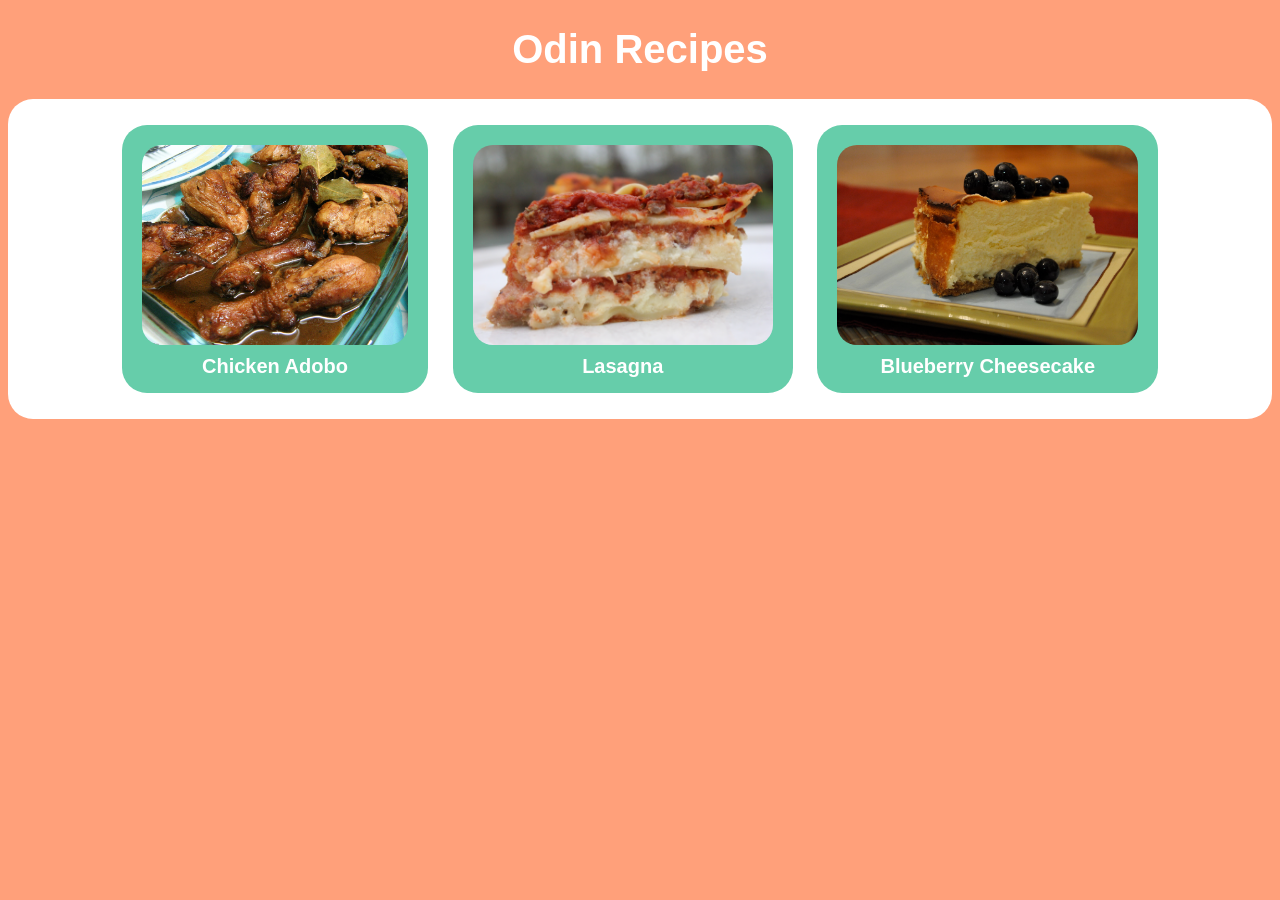
<file: index.html>
<!DOCTYPE html>
<html lang="en">
<head>
    <meta charset="UTF-8">
    <meta name="viewport" content="width=device-width, initial-scale=1.0">
    <title>Recipes</title>
    <link rel="stylesheet" href="style.css">
</head>
<body>
    <h1 id="header">Odin Recipes</h1>

    <div class="card">
        <ul class="card-content">
            <li>
                <div class="recipe">
                    <a href="./recipes/chicken-adobo.html">
                        <img class="recipe-image" src="./img/chicken-adobo.jpg" alt="Top view of chicken adobo, served on a Pyrex dish." width="480" height="360">
                    </a>
                    <div class="recipe-text">           
                        <a href="./recipes/chicken-adobo.html">Chicken Adobo</a>
                    </div>
                </div>
            </li>
            
            <li>
                <div class="recipe">
                    <a href="./recipes/lasagna.html">
                        <img class="recipe-image" src="./img/lasagna.jpg" alt="Close-up of a slice of Lasagna, on a white plate." width="480" height="319">
                    </a>
                    <div class="recipe-text">          
                        <a href="./recipes/lasagna.html">Lasagna</a>
                    </div>
                </div>
            </li>
        
            <li>
                <div class="recipe">
                    <a href="./recipes/blueberry-cheesecake.html">
                        <img class="recipe-image" src="./img/blueberry-cheesecake.jpg" alt="A slice of New York-style cheesecake, with extra blueberries on the side, served on a plate." width="480" height="319">
                    </a>
                    <div class="recipe-text">
                        <a href="./recipes/blueberry-cheesecake.html">Blueberry Cheesecake</a>
                    </div>
                </div>
            </li>
        </ul>
    </div>
</body>
</html>
</file>
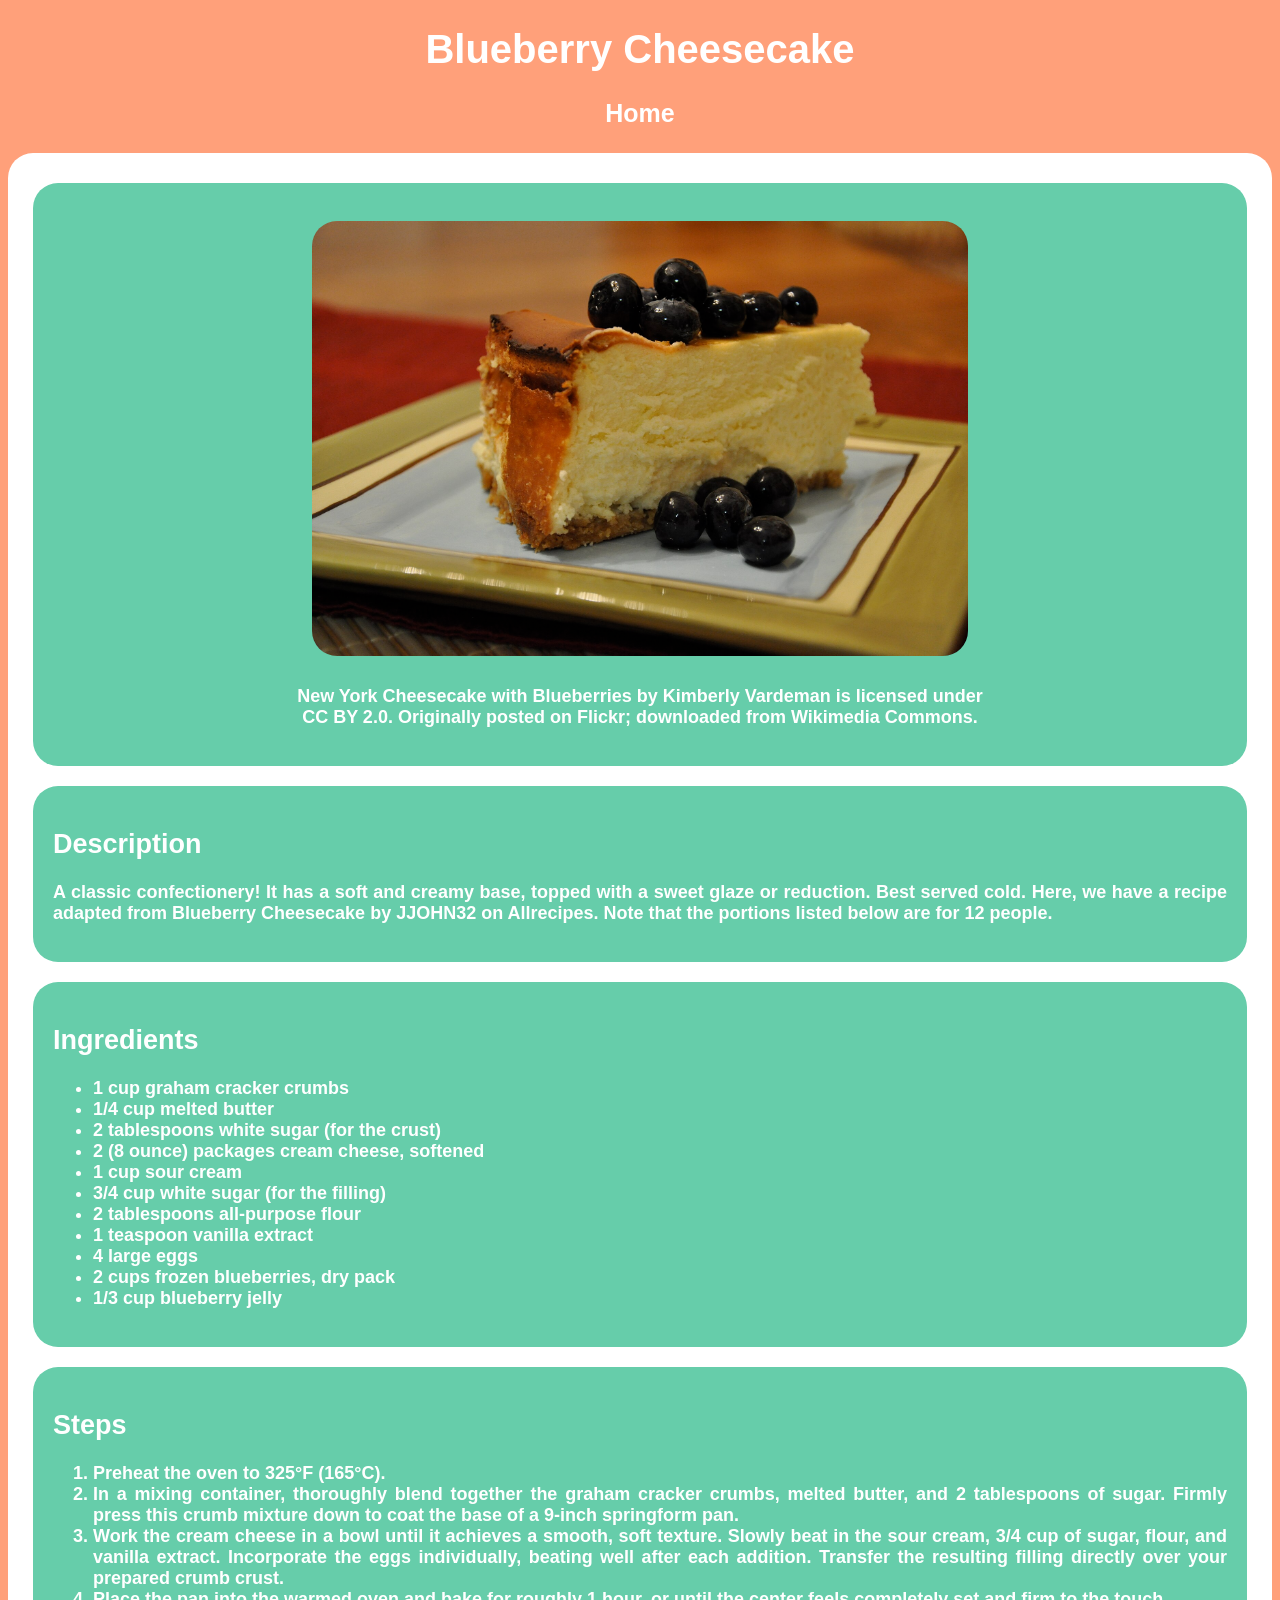
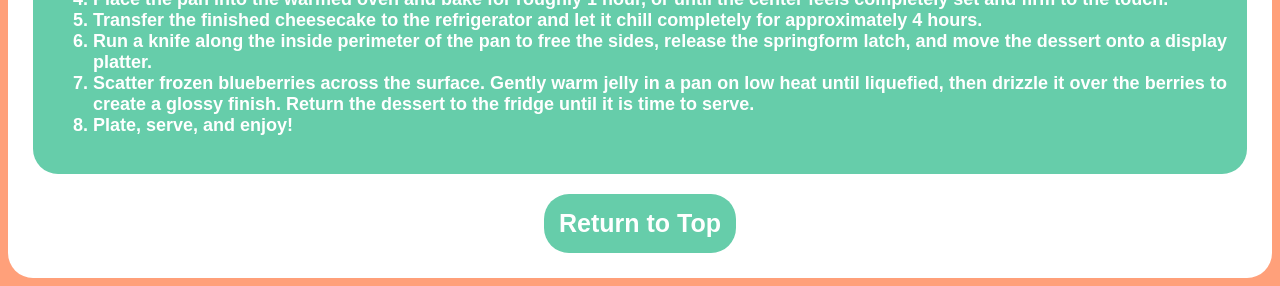
<file: recipes/blueberry-cheesecake.html>
<!DOCTYPE html>
<html lang="en">
<head>
    <meta charset="UTF-8">
    <meta name="viewport" content="width=device-width, initial-scale=1.0">
    <title>Blueberry Cheesecake</title>
    <link rel="stylesheet" href="../style.css">
</head>
<body>
    <h1 id="header">Blueberry Cheesecake</h1>

    <p class="home"><a href="../index.html">Home</a></p>

    <div class="masterlist">
        <div class="masterlist-figure">
            <figure class="figure-container">
                <img src="../img/blueberry-cheesecake.jpg" alt="A slice of New York-style cheesecake, with extra blueberries on the side, served on a plate." width="480" height="319">
                <figcaption class="figcaption">
                    <a href="https://commons.wikimedia.org/wiki/File:New_York_Cheesecake_with_Blueberries.jpg" target="_blank" rel="noopener noreferrer">New York Cheesecake with Blueberries</a> by 
                    <a href="https://www.flickr.com/photos/87542849@N00/4205601720" target="_blank" rel="noopener noreferrer">Kimberly Vardeman</a> is licensed under 
                    <a href="https://creativecommons.org/licenses/by/2.0/" target="_blank" rel="noopener noreferrer">CC BY 2.0</a>. Originally posted on Flickr; downloaded from Wikimedia Commons.
                </figcaption>
            </figure>
        </div>
    
        <div class="masterlist-content">
            <h2>Description</h2>

            <p>A classic confectionery! It has a soft and creamy base, topped with a sweet glaze or reduction. Best served cold. Here, we have a recipe adapted from <a href="https://www.allrecipes.com/recipe/7934/blueberry-cheesecake/" target="_blank" rel="noopener noreferrer">Blueberry Cheesecake</a> by JJOHN32 on Allrecipes. Note that the portions listed below are for 12 people.</p>
        </div>

        <div class="masterlist-content">
            <h2>Ingredients</h2>

            <ul>
                <li>1 cup graham cracker crumbs</li>
                <li>1/4 cup melted butter</li>
                <li>2 tablespoons white sugar (for the crust)</li>
                <li>2 (8 ounce) packages cream cheese, softened</li>
                <li>1 cup sour cream</li>
                <li>3/4 cup white sugar (for the filling)</li>
                <li>2 tablespoons all-purpose flour</li>
                <li>1 teaspoon vanilla extract</li>
                <li>4 large eggs</li>
                <li>2 cups frozen blueberries, dry pack</li>
                <li>1/3 cup blueberry jelly</li>
            </ul>
        </div>

        <div class="masterlist-content">
            <h2>Steps</h2>

            <ol>
                <li>Preheat the oven to 325°F (165°C).</li>
                <li>In a mixing container, thoroughly blend together the graham cracker crumbs, melted butter, and 2 tablespoons of sugar. Firmly press this crumb mixture down to coat the base of a 9-inch springform pan.</li>
                <li>Work the cream cheese in a bowl until it achieves a smooth, soft texture. Slowly beat in the sour cream, 3/4 cup of sugar, flour, and vanilla extract. Incorporate the eggs individually, beating well after each addition. Transfer the resulting filling directly over your prepared crumb crust.</li>
                <li>Place the pan into the warmed oven and bake for roughly 1 hour, or until the center feels completely set and firm to the touch.</li>
                <li>Transfer the finished cheesecake to the refrigerator and let it chill completely for approximately 4 hours.</li>
                <li>Run a knife along the inside perimeter of the pan to free the sides, release the springform latch, and move the dessert onto a display platter.</li>
                <li>Scatter frozen blueberries across the surface. Gently warm jelly in a pan on low heat until liquefied, then drizzle it over the berries to create a glossy finish. Return the dessert to the fridge until it is time to serve.</li>
                <li>Plate, serve, and enjoy!</li>
            </ol>
        </div>

        <div class="button">
                <a href="#header">Return to Top</a>
        </div>
    </div>
</body>
</html>
</file>
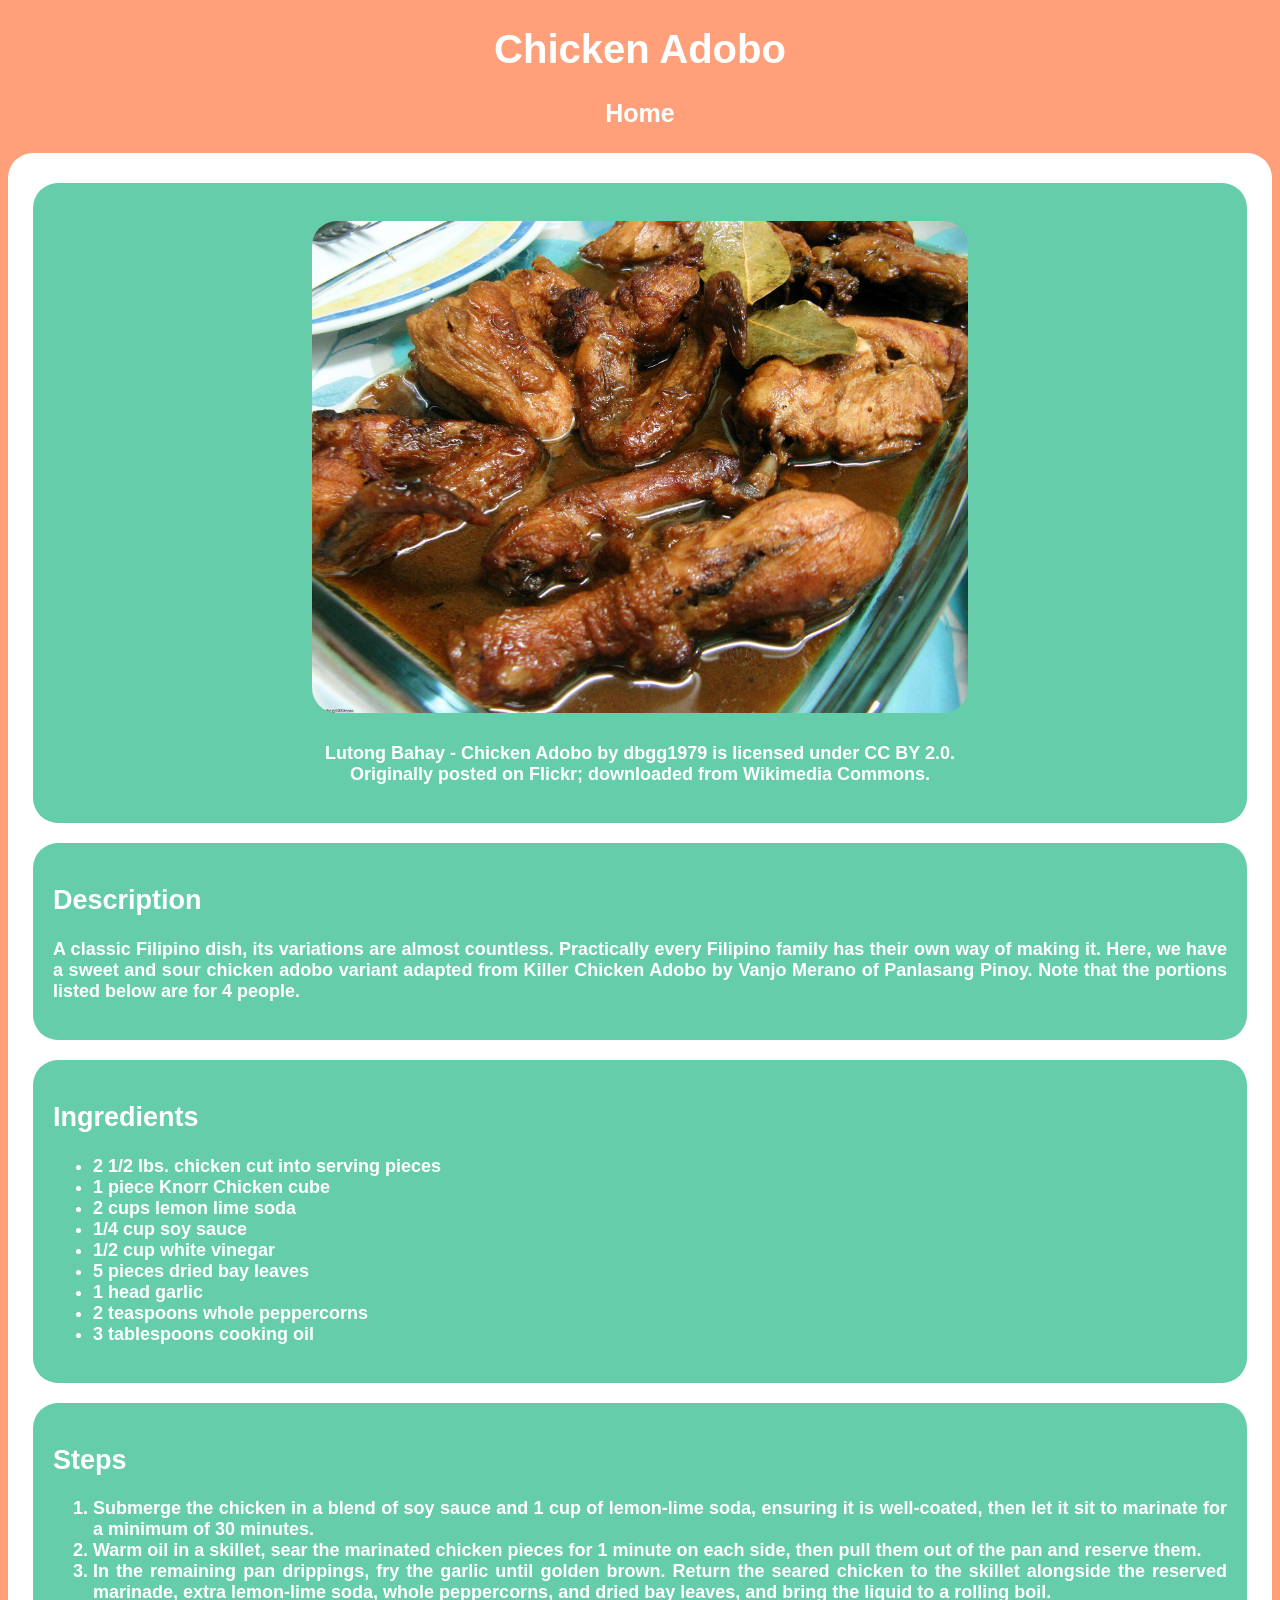
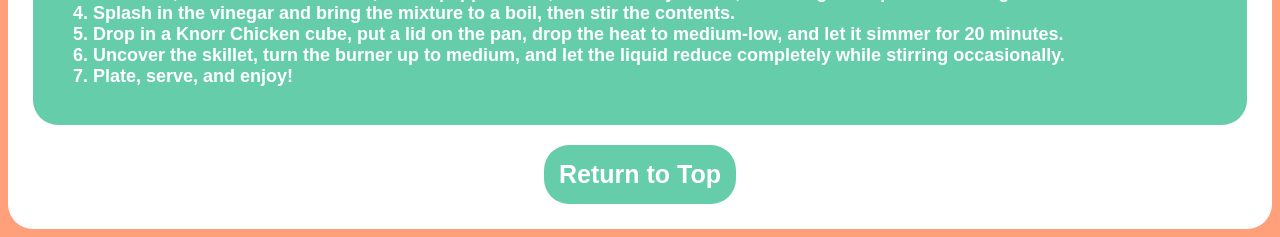
<file: recipes/chicken-adobo.html>
<!DOCTYPE html>
<html lang="en">
<head>
    <meta charset="UTF-8">
    <meta name="viewport" content="width=device-width, initial-scale=1.0">
    <title>Chicken Adobo</title>
    <link rel="stylesheet" href="../style.css">
</head>
<body>
    <h1 id="header">Chicken Adobo</h1>

    <p class="home"><a href="../index.html">Home</a></p>

    <div class="masterlist">
        <div class="masterlist-figure">
            <figure>
                <img src="../img/chicken-adobo.jpg" alt="Top view of chicken adobo, served on a Pyrex dish." width="480" height="360">
                <figcaption>
                    <a href="https://commons.wikimedia.org/wiki/File:Chicken_adobo.jpg" target="_blank" rel="noopener noreferrer">Lutong Bahay - Chicken Adobo</a> by 
                    <a href="https://www.flickr.com/photos/dbgg1979/3880492441/" target="_blank" rel="noopener noreferrer">dbgg1979</a> is licensed under 
                    <a href="https://creativecommons.org/licenses/by/2.0/" target="_blank" rel="noopener noreferrer">CC BY 2.0</a>. Originally posted on Flickr; downloaded from Wikimedia Commons.
                </figcaption>
            </figure>
        </div>

        <div class="masterlist-content">
            <h2>Description</h2>

            <p>A classic Filipino dish, its variations are almost countless. Practically every Filipino family has their own way of making it. Here, we have a sweet and sour chicken adobo variant adapted from <a href="https://panlasangpinoy.com/killer-chicken-adobo/" target="_blank" rel="noopener noreferrer">Killer Chicken Adobo</a> by Vanjo Merano of Panlasang Pinoy. Note that the portions listed below are for 4 people.</p>
        </div>

        <div class="masterlist-content">
            <h2>Ingredients</h2>

            <ul>
                <li>2 1/2 lbs. chicken cut into serving pieces</li>
                <li>1 piece Knorr Chicken cube</li>
                <li>2 cups lemon lime soda</li>
                <li>1/4 cup soy sauce</li>
                <li>1/2 cup white vinegar</li>
                <li>5 pieces dried bay leaves</li>
                <li>1 head garlic</li>
                <li>2 teaspoons whole peppercorns</li>
                <li>3 tablespoons cooking oil</li>
            </ul>
        </div>

        <div class="masterlist-content">
            <h2>Steps</h2>

            <ol>
                <li>Submerge the chicken in a blend of soy sauce and 1 cup of lemon-lime soda, ensuring it is well-coated, then let it sit to marinate for a minimum of 30 minutes.</li>
                <li>Warm oil in a skillet, sear the marinated chicken pieces for 1 minute on each side, then pull them out of the pan and reserve them.</li>
                <li>In the remaining pan drippings, fry the garlic until golden brown. Return the seared chicken to the skillet alongside the reserved marinade, extra lemon-lime soda, whole peppercorns, and dried bay leaves, and bring the liquid to a rolling boil.</li>
                <li>Splash in the vinegar and bring the mixture to a boil, then stir the contents.</li>
                <li>Drop in a Knorr Chicken cube, put a lid on the pan, drop the heat to medium-low, and let it simmer for 20 minutes.</li>
                <li>Uncover the skillet, turn the burner up to medium, and let the liquid reduce completely while stirring occasionally.</li>
                <li>Plate, serve, and enjoy!</li>
            </ol>
        </div>

        <div class="button">
                <a href="#header">Return to Top</a>
        </div>
    </div>
</body>
</html>
</file>
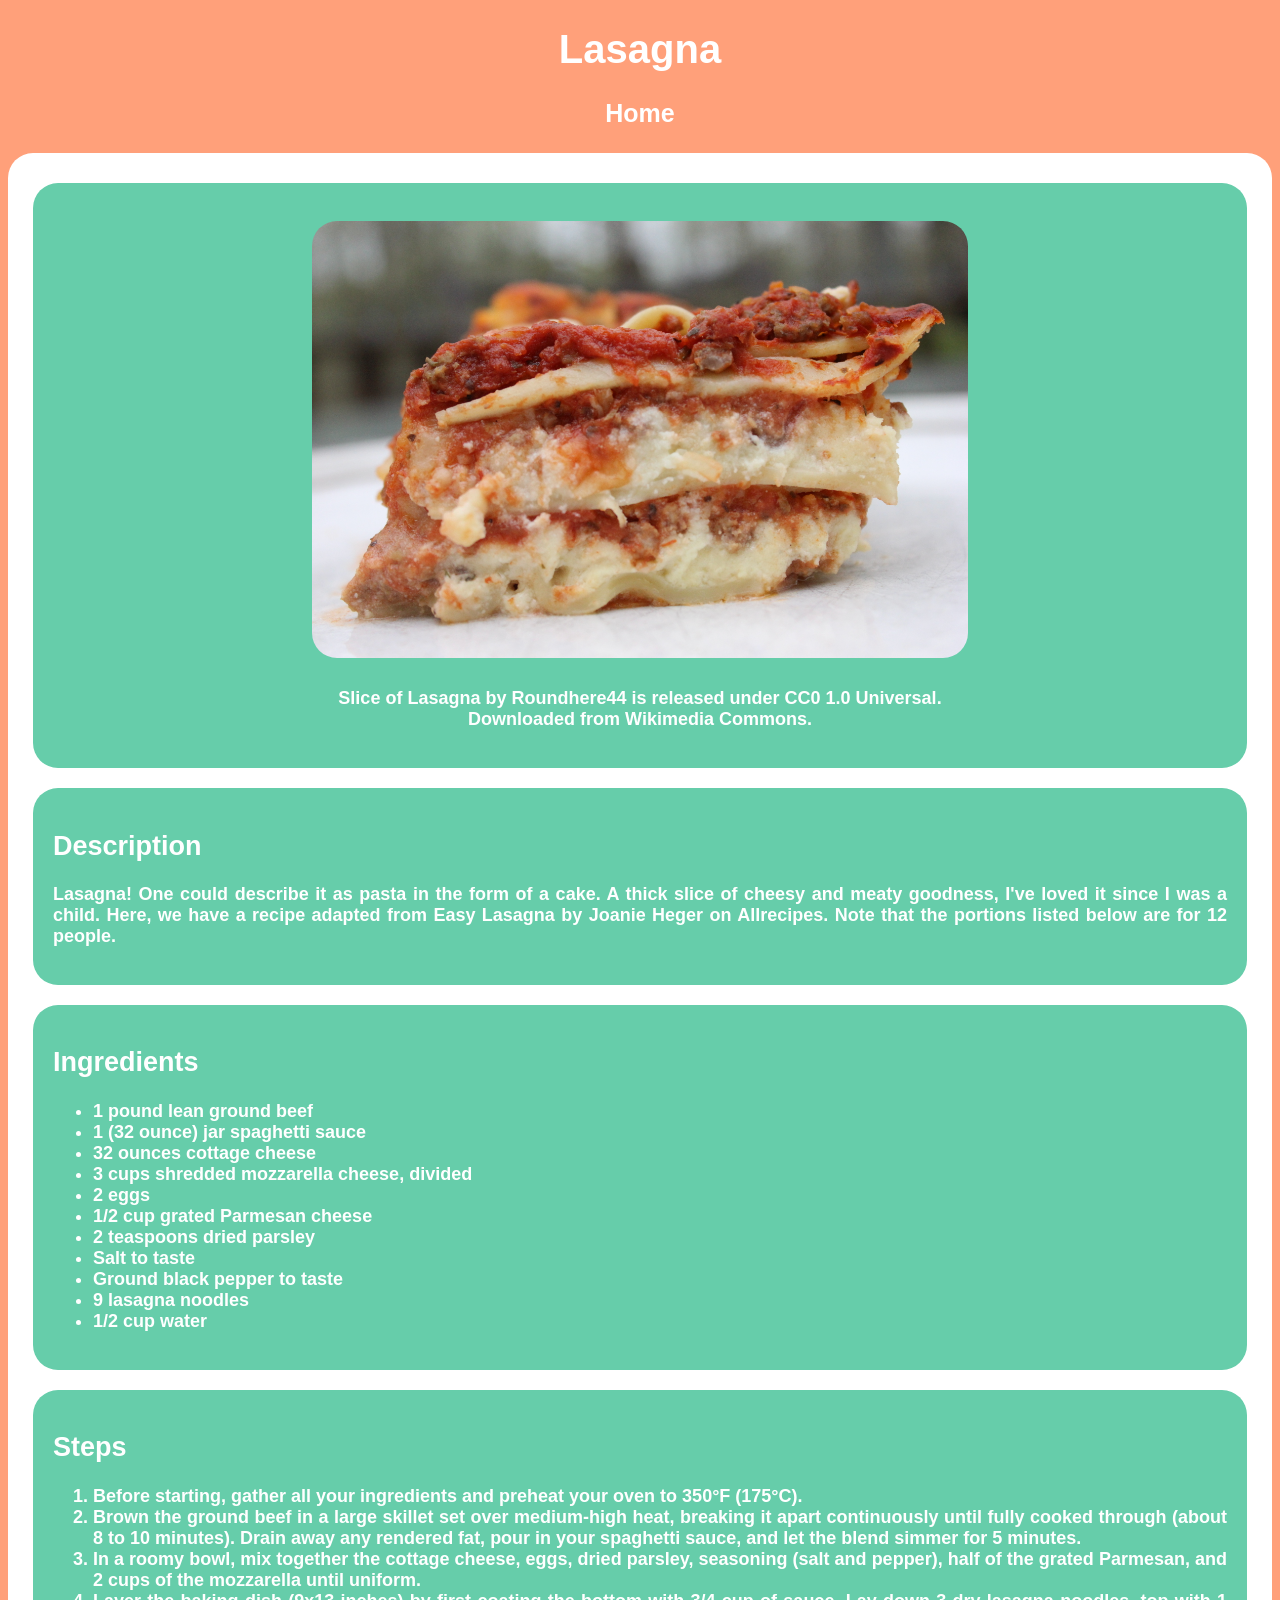
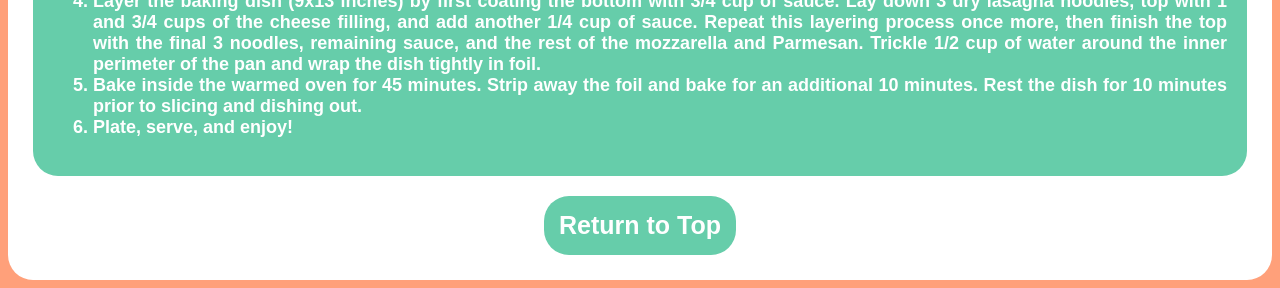
<file: recipes/lasagna.html>
<!DOCTYPE html>
<html lang="en">
<head>
    <meta charset="UTF-8">
    <meta name="viewport" content="width=device-width, initial-scale=1.0">
    <title>Lasagna</title>
    <link rel="stylesheet" href="../style.css">
</head>
<body>
    <h1 id="header">Lasagna</h1>

    <p class="home"><a href="../index.html">Home</a></p>

    <div class="masterlist">
        <div class="masterlist-figure">
            <figure>
                <img src="../img/lasagna.jpg" alt="Close-up of a slice of Lasagna, on a white plate." width="480" height="319">
                <figcaption>
                    <a href="https://commons.wikimedia.org/wiki/File:Slice_of_Lasagna.jpg" target="_blank" rel="noopener noreferrer">Slice of Lasagna</a> by 
                    <a href="https://commons.wikimedia.org/wiki/File:Slice_of_Lasagna.jpg" target="_blank" rel="noopener noreferrer">Roundhere44</a> is released under 
                    <a href="https://creativecommons.org/publicdomain/zero/1.0/deed.en" target="_blank" rel="noopener noreferrer">CC0 1.0 Universal</a>. Downloaded from Wikimedia Commons.
                </figcaption>
            </figure>
        </div>

        <div class="masterlist-content">
            <h2>Description</h2>

            <p>Lasagna! One could describe it as pasta in the form of a cake. A thick slice of cheesy and meaty goodness, I've loved it since I was a child. Here, we have a recipe adapted from <a href="https://www.allrecipes.com/recipe/12011/easy-lasagna-ii/" target="_blank" rel="noopener noreferrer">Easy Lasagna</a> by Joanie Heger on Allrecipes. Note that the portions listed below are for 12 people.</p>
        </div>

        <div class="masterlist-content">
            <h2>Ingredients</h2>

            <ul>
                <li>1 pound lean ground beef</li>
                <li>1 (32 ounce) jar spaghetti sauce</li>
                <li>32 ounces cottage cheese</li>
                <li>3 cups shredded mozzarella cheese, divided</li>
                <li>2 eggs</li>
                <li>1/2 cup grated Parmesan cheese</li>
                <li>2 teaspoons dried parsley</li>
                <li>Salt to taste</li>
                <li>Ground black pepper to taste</li>
                <li>9 lasagna noodles</li>
                <li>1/2 cup water</li>
            </ul>
        </div>

        <div class="masterlist-content">
            <h2>Steps</h2>

            <ol>
                <li>Before starting, gather all your ingredients and preheat your oven to 350°F (175°C).</li>
                <li>Brown the ground beef in a large skillet set over medium-high heat, breaking it apart continuously until fully cooked through (about 8 to 10 minutes). Drain away any rendered fat, pour in your spaghetti sauce, and let the blend simmer for 5 minutes.</li>
                <li>In a roomy bowl, mix together the cottage cheese, eggs, dried parsley, seasoning (salt and pepper), half of the grated Parmesan, and 2 cups of the mozzarella until uniform.</li>
                <li>Layer the baking dish (9x13 inches) by first coating the bottom with 3/4 cup of sauce. Lay down 3 dry lasagna noodles, top with 1 and 3/4 cups of the cheese filling, and add another 1/4 cup of sauce. Repeat this layering process once more, then finish the top with the final 3 noodles, remaining sauce, and the rest of the mozzarella and Parmesan. Trickle 1/2 cup of water around the inner perimeter of the pan and wrap the dish tightly in foil.</li>
                <li>Bake inside the warmed oven for 45 minutes. Strip away the foil and bake for an additional 10 minutes. Rest the dish for 10 minutes prior to slicing and dishing out.</li>
                <li>Plate, serve, and enjoy!</li>
            </ol>
        </div>
        
        <div class="button">
                <a href="#header">Return to Top</a>
        </div>
    </div>
</body>
</html>
</file>
<file: style.css>
body {
    background: lightsalmon;
    font-family: Arial, Helvetica, sans-serif;
}

.home, .button {
    text-align: center;
    font-size: 25px;
    font-weight: bold;
}

.home a {
    color: white;
    text-decoration: none;
}

h1 {
    text-align: center;
    color: white;
    font-size: 40px;
}

.card, .masterlist {
    background: white;
    border-radius: 25px;
}

.card {
    display: flex;
    justify-content: center;
}

.card-content {
    padding-left: 0px;
}

.card li {
    display: inline-block;
    text-align: center;
}

.recipe {
    background-color: mediumaquamarine;
    padding: 15px;
    margin: 10px;
    font-size: 20px;
    border-radius: 25px;
}

.recipe-image {
    width: auto;
    height: 200px;
    padding: 5px;
    border-radius: 25px;
}

.recipe-text {
    font-weight: bold;
}

.recipe-text a {
    color: white;
    text-decoration: none;
}

.masterlist {
    padding: 10px 15px;
}

.masterlist-content, .masterlist-figure, .button {
    background-color: mediumaquamarine;
    color: white;
}

.masterlist-content, .masterlist-figure {
    font-size: 18px;
    font-weight: bold;
    padding: 20px;
    margin: 20px 10px;
}

.masterlist-content, .masterlist-figure, .masterlist-figure img, .button {
    border-radius: 25px;
}

.masterlist-content {
    text-align: justify;
}

.masterlist-figure {
    text-align: center;
}

.masterlist-figure img {
    width: 60%;
    height: auto;
}

.masterlist-figure figcaption {
    padding-top: 25px;
    margin: 0 195px;
}

.masterlist a {
    color: white;
    text-decoration: none;
}

.button {
    background-color: mediumaquamarine;
    display: flex;
    width: fit-content;
    padding: 15px;
    margin: 0 auto 15px;
}
</file>
